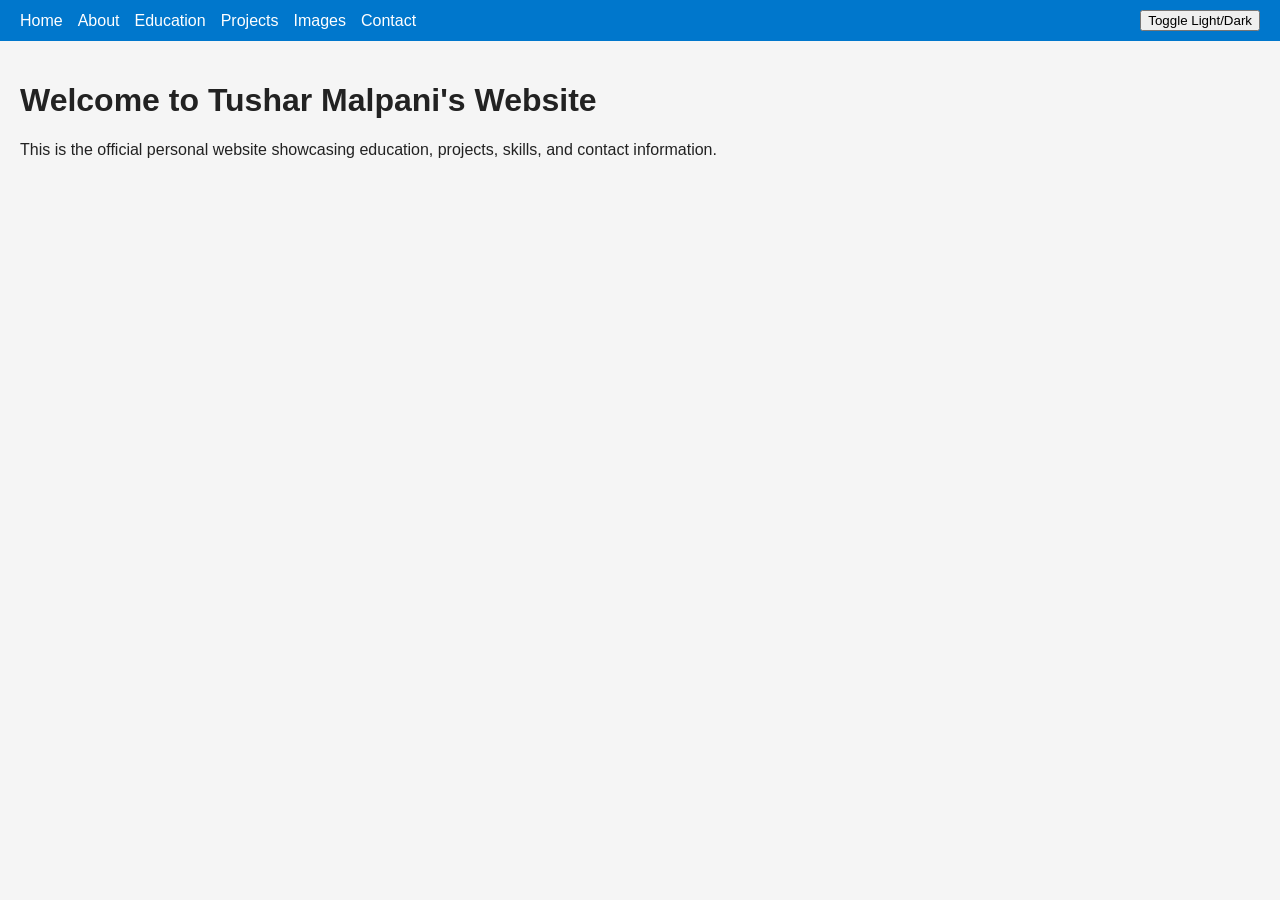
<file: index.html>
<!DOCTYPE html>
<html lang="en">
<head>
    <meta charset="UTF-8">
    <meta name="viewport" content="width=device-width, initial-scale=1.0">
    <title>Tushar Malpani | Home</title>
    <link rel="stylesheet" href="style.css">
</head>
<body>
    <header>
        <nav>
            <ul>
                <li><a href="index.html">Home</a></li>
                <li><a href="about.html">About</a></li>
                <li><a href="education.html">Education</a></li>
                <li><a href="projects.html">Projects</a></li>
                <li><a href="images.html">Images</a></li>
                <li><a href="contact.html">Contact</a></li>
            </ul>
        </nav>
        <button id="toggleTheme">Toggle Light/Dark</button>
    </header>

    <main>
        <h1>Welcome to Tushar Malpani's Website</h1>
        <p>This is the official personal website showcasing education, projects, skills, and contact information.</p>
    </main>

    <script>
        const toggle = document.getElementById('toggleTheme');
        toggle.addEventListener('click', () => {
            document.body.classList.toggle('dark-mode');
        });
    </script>
</body>
</html>
</file>
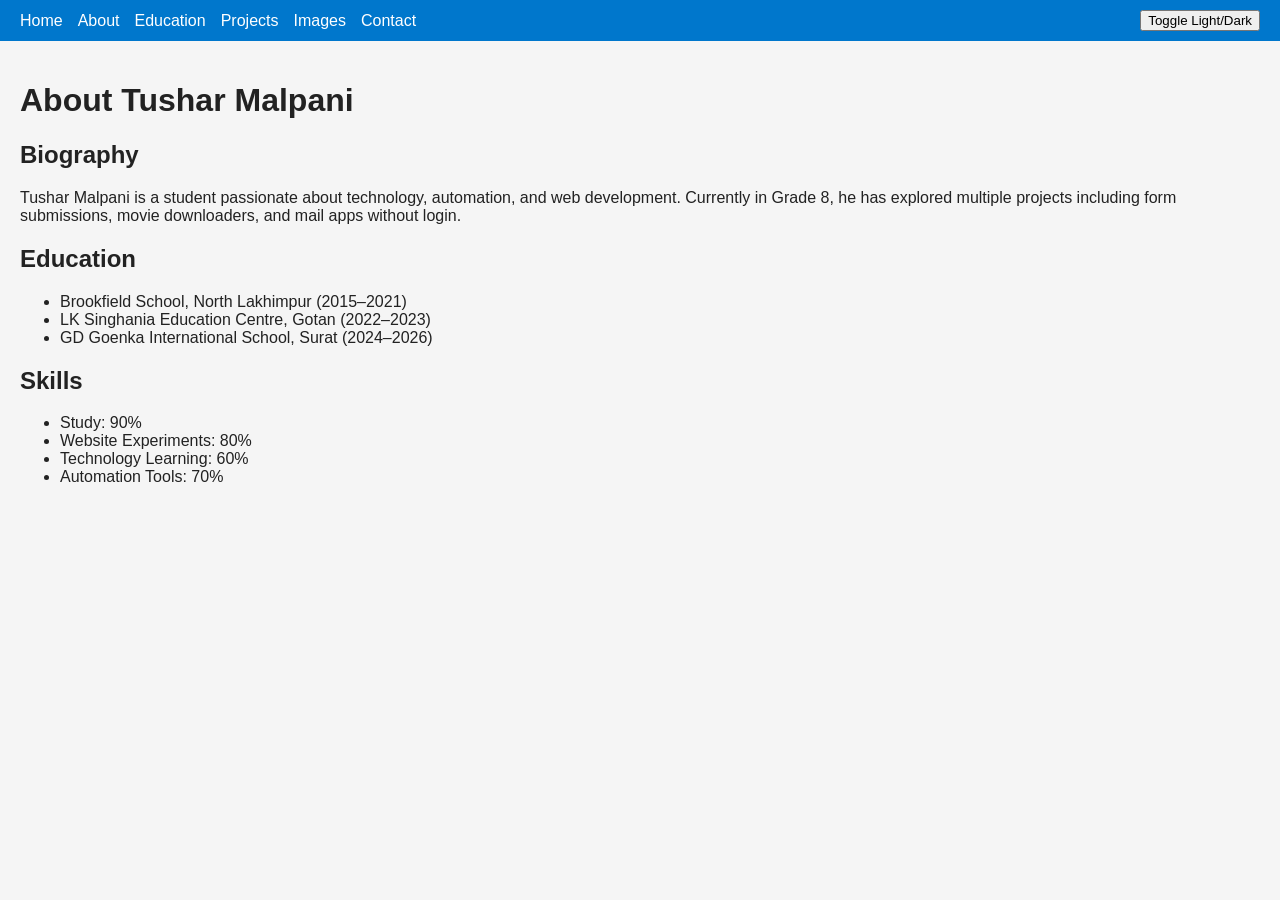
<file: about.html>
<!DOCTYPE html>
<html lang="en">
<head>
    <meta charset="UTF-8">
    <meta name="viewport" content="width=device-width, initial-scale=1.0">
    <title>About | Tushar Malpani</title>
    <link rel="stylesheet" href="style.css">
</head>
<body>
    <header>
        <nav>
            <ul>
                <li><a href="index.html">Home</a></li>
                <li><a href="about.html">About</a></li>
                <li><a href="education.html">Education</a></li>
                <li><a href="projects.html">Projects</a></li>
                <li><a href="images.html">Images</a></li>
                <li><a href="contact.html">Contact</a></li>
            </ul>
        </nav>
        <button id="toggleTheme">Toggle Light/Dark</button>
    </header>

    <main>
        <h1>About Tushar Malpani</h1>
        <section>
            <h2>Biography</h2>
            <p>Tushar Malpani is a student passionate about technology, automation, and web development. Currently in Grade 8, he has explored multiple projects including form submissions, movie downloaders, and mail apps without login.</p>
        </section>

        <section>
            <h2>Education</h2>
            <ul>
                <li>Brookfield School, North Lakhimpur (2015–2021)</li>
                <li>LK Singhania Education Centre, Gotan (2022–2023)</li>
                <li>GD Goenka International School, Surat (2024–2026)</li>
            </ul>
        </section>

        <section>
            <h2>Skills</h2>
            <ul>
                <li>Study: 90%</li>
                <li>Website Experiments: 80%</li>
                <li>Technology Learning: 60%</li>
                <li>Automation Tools: 70%</li>
            </ul>
        </section>
    </main>

    <script>
        const toggle = document.getElementById('toggleTheme');
        toggle.addEventListener('click', () => {
            document.body.classList.toggle('dark-mode');
        });
    </script>
</body>
</html>
</file>
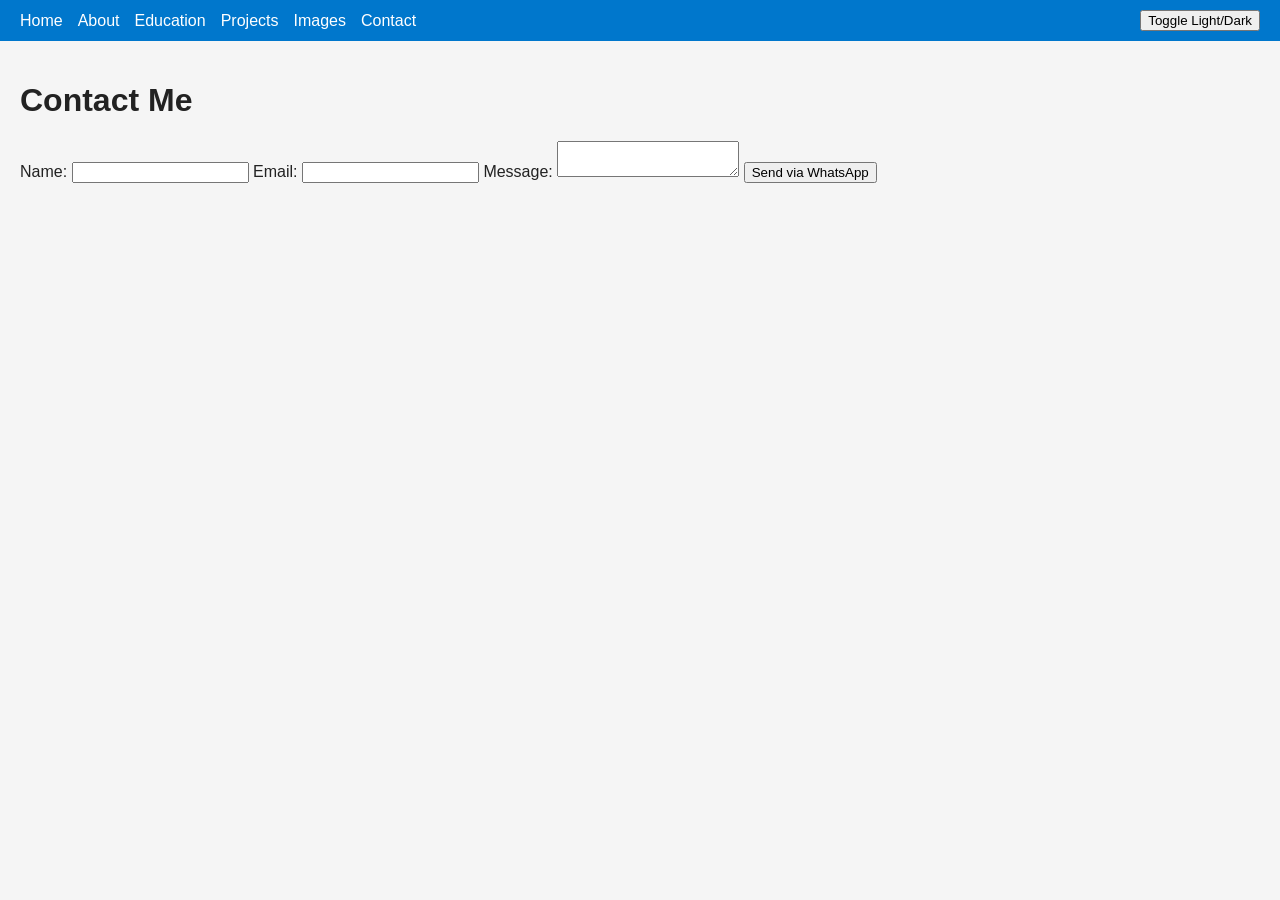
<file: contact.html>
<!DOCTYPE html>
<html lang="en">
<head>
    <meta charset="UTF-8">
    <meta name="viewport" content="width=device-width, initial-scale=1.0">
    <title>Contact | Tushar Malpani</title>
    <link rel="stylesheet" href="style.css">
</head>
<body>
    <header>
        <nav>
            <ul>
                <li><a href="index.html">Home</a></li>
                <li><a href="about.html">About</a></li>
                <li><a href="education.html">Education</a></li>
                <li><a href="projects.html">Projects</a></li>
                <li><a href="images.html">Images</a></li>
                <li><a href="contact.html">Contact</a></li>
            </ul>
        </nav>
        <button id="toggleTheme">Toggle Light/Dark</button>
    </header>

    <main>
        <h1>Contact Me</h1>
        <form id="contactForm">
            <label>Name:</label>
            <input type="text" id="name" required>
            <label>Email:</label>
            <input type="email" id="email" required>
            <label>Message:</label>
            <textarea id="message" required></textarea>
            <button type="submit">Send via WhatsApp</button>
        </form>
    </main>

    <script>
        const toggle = document.getElementById('toggleTheme');
        toggle.addEventListener('click', () => {
            document.body.classList.toggle('dark-mode');
        });

        const form = document.getElementById('contactForm');
        form.addEventListener('submit', (e) => {
            e.preventDefault();
            const name = document.getElementById('name').value;
            const email = document.getElementById('email').value;
            const message = document.getElementById('message').value;
            const text = `Name: ${name}%0AEmail: ${email}%0AMessage: ${message}`;
            window.open(`https://wa.me/916901140466?text=${text}`, '_blank');
        });
    </script>
</body>
</html>
</file>
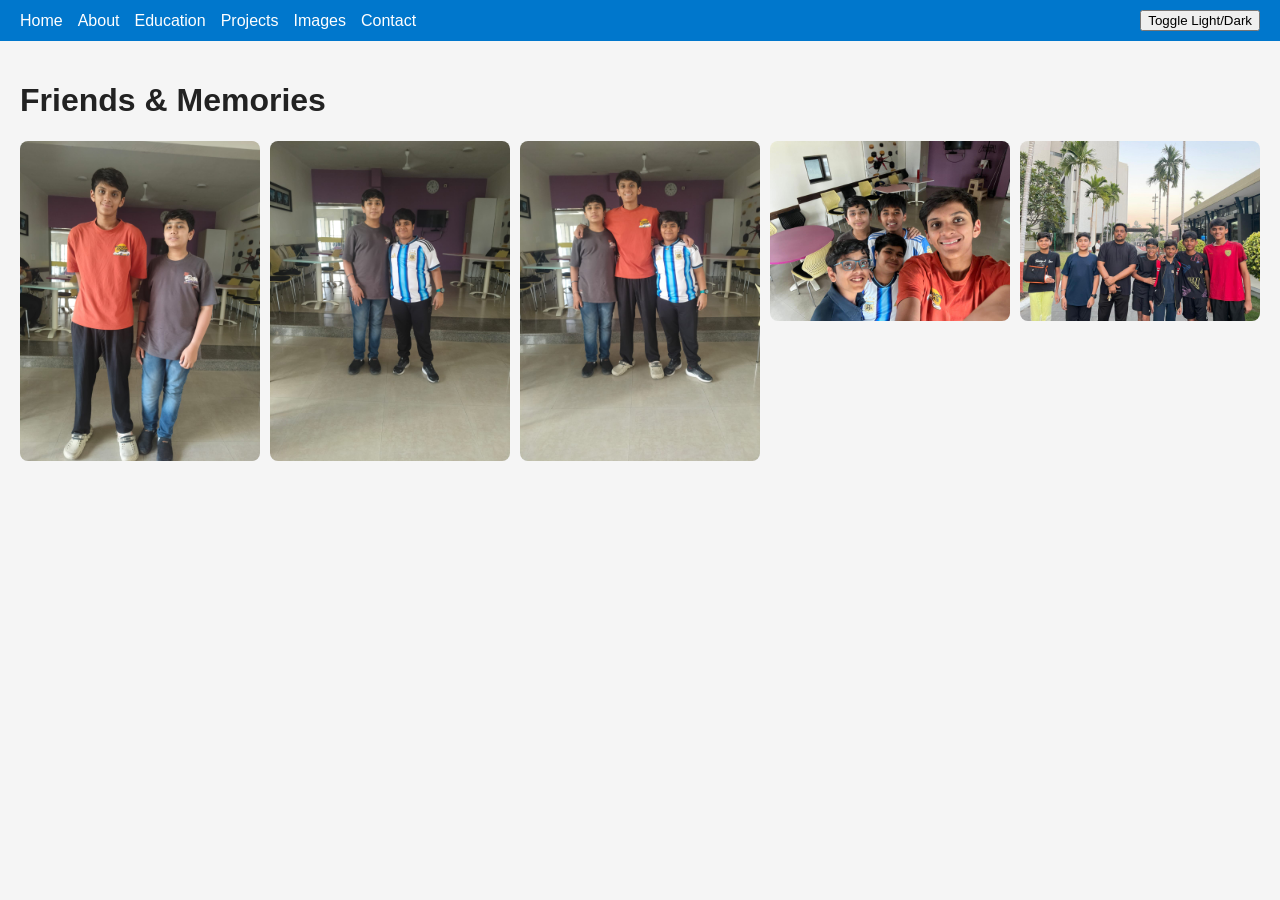
<file: images.html>
<!DOCTYPE html>
<html lang="en">
<head>
    <meta charset="UTF-8">
    <meta name="viewport" content="width=device-width, initial-scale=1.0">
    <title>Images | Tushar Malpani</title>
    <link rel="stylesheet" href="style.css">
</head>
<body>
    <header>
        <nav>
            <ul>
                <li><a href="index.html">Home</a></li>
                <li><a href="about.html">About</a></li>
                <li><a href="education.html">Education</a></li>
                <li><a href="projects.html">Projects</a></li>
                <li><a href="images.html">Images</a></li>
                <li><a href="contact.html">Contact</a></li>
            </ul>
        </nav>
        <button id="toggleTheme">Toggle Light/Dark</button>
    </header>

    <main>
        <h1>Friends & Memories</h1>
        <div class="image-grid">
            <img src="friend1.jpg" alt="Friend 1">
            <img src="friend2.jpg" alt="Friend 2">
            <img src="friend3.jpg" alt="Friend 3">
            <img src="friend4.jpg" alt="Friend 4">
            <img src="friend5.jpg" alt="Friend 5">
        </div>
    </main>

    <script>
        const toggle = document.getElementById('toggleTheme');
        toggle.addEventListener('click', () => {
            document.body.classList.toggle('dark-mode');
        });
    </script>
</body>
</html>
</file>
<file: style.css>
body {
    font-family: Arial, sans-serif;
    margin: 0;
    padding: 0;
    background-color: #f5f5f5;
    color: #222;
}

header {
    background-color: #0077cc;
    color: white;
    padding: 10px 20px;
    display: flex;
    justify-content: space-between;
    align-items: center;
}

header ul {
    list-style: none;
    display: flex;
    gap: 15px;
    padding: 0;
    margin: 0;
}

header ul li a {
    color: white;
    text-decoration: none;
}

.dark-mode {
    background-color: #222;
    color: #f5f5f5;
}

main {
    padding: 20px;
}

.image-grid {
    display: grid;
    grid-template-columns: repeat(auto-fit, minmax(150px, 1fr));
    gap: 10px;
}

.image-grid img {
    width: 100%;
    height: auto;
    border-radius: 8px;
}
</file>
